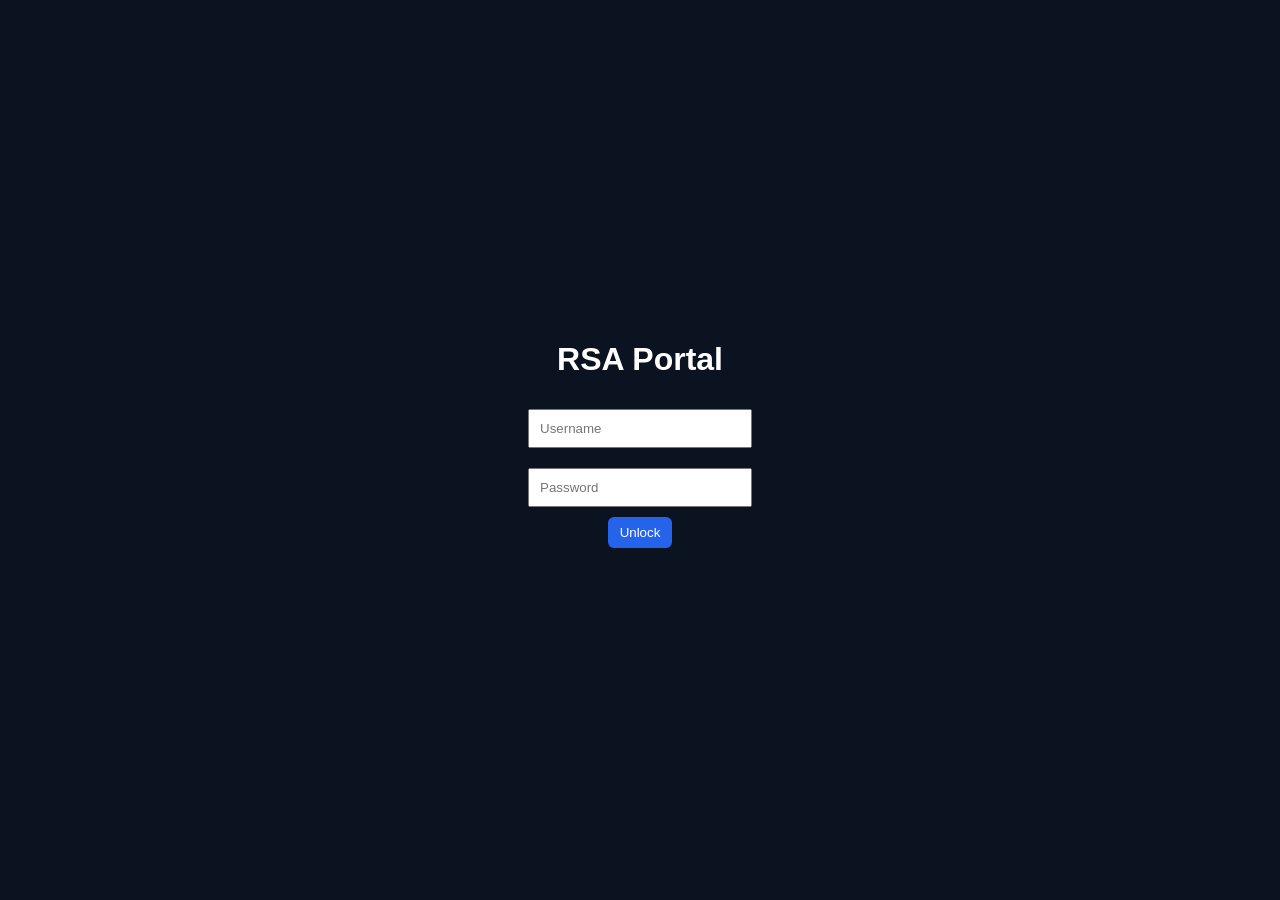
<file: index.html>
<!DOCTYPE html>
<html>
<head>

<title>RSA Work Portal</title>

<link rel="stylesheet" href="style.css">
<script src="data.js"></script>
<script src="app.js"></script>

</head>

<body>

<div id="loginScreen" class="login">

<h1>RSA Portal</h1>

<input id="username" placeholder="Username">
<input id="password" type="password" placeholder="Password">

<button onclick="login()">Unlock</button>

<p id="loginError"></p>

</div>

<div id="portal" class="hidden">

<div class="navbar">

<button onclick="showPage('dashboard')">Dashboard</button>
<button onclick="showPage('script')">Main Script</button>
<button onclick="showPage('audit')">Audit Script</button>
<button onclick="showPage('tracker')">Lead Tracker</button>
<button onclick="showPage('calendar')">Calendar</button>
<button onclick="showPage('templates')">Templates</button>

</div>

<div class="container">

<!-- DASHBOARD -->

<div id="dashboard" class="page">

<h1>Dashboard</h1>

<div class="stats">

<div class="card">Calls Today <h2 id="calls">0</h2></div>
<div class="card">Audits Booked <h2 id="audits">0</h2></div>
<div class="card">Follow Ups <h2>0</h2></div>
<div class="card">Sales Closed <h2>0</h2></div>

</div>

<h2>Call Timer</h2>

<div id="timer">00:00</div>

<button onclick="startTimer()">Start</button>
<button onclick="stopTimer()">Stop</button>

</div>

<!-- MAIN SCRIPT -->

<div id="script" class="page hidden">

<h1>Main Call Script</h1>

<div class="scriptBox" id="scriptText"></div>

<button onclick="prevScript()">Back</button>
<button onclick="nextScript()">Next</button>

</div>

<!-- AUDIT SCRIPT -->

<div id="audit" class="page hidden">

<h1>Audit Call Script</h1>

<div class="scriptBox" id="auditText"></div>

<button onclick="prevAudit()">Back</button>
<button onclick="nextAudit()">Next</button>

</div>

<!-- LEAD TRACKER -->

<div id="tracker" class="page hidden">

<h1>Lead Tracker</h1>

<input id="leadName" placeholder="Business Name">
<input id="leadPhone" placeholder="Phone">

<select id="leadStatus">

<option>No Answer</option>
<option>Follow Up</option>
<option>Audit Booked</option>
<option>Closed</option>

</select>

<button onclick="addLead()">Add Lead</button>

<ul id="leadList"></ul>

</div>

<!-- CALENDAR -->

<div id="calendar" class="page hidden">

<h1>Calendar</h1>

<p>Schedule audits and follow ups here.</p>

</div>

<!-- TEMPLATES -->

<div id="templates" class="page hidden">

<h1>Message Templates</h1>

<div class="card">

Cold WhatsApp After Call

<button onclick="copy('t1')">Copy</button>

<p id="t1">
Hi [Name] — it’s Summer from RSA Marketing.
As promised here are 2 quick wins I noticed for your business.
If you'd like I can send the plan and options.
</p>

</div>

<div class="card">

No Reply Follow Up

<button onclick="copy('t2')">Copy</button>

<p id="t2">
Quick one — do you want more visibility on Google this month or are you happy where things are?
</p>

</div>

</div>

</div>

</div>

</body>
</html>
</file>
<file: style.css>
body{

background:#0b1220;
color:white;
font-family:Arial;
margin:0;

}

.login{

height:100vh;
display:flex;
flex-direction:column;
justify-content:center;
align-items:center;

}

.login input{

margin:10px;
padding:10px;
width:200px;

}

.navbar{

background:#111827;
padding:10px;
display:flex;
gap:10px;

}

button{

background:#2563eb;
border:none;
color:white;
padding:8px 12px;
border-radius:6px;

}

.container{

padding:30px;

}

.stats{

display:grid;
grid-template-columns:repeat(4,1fr);
gap:20px;

}

.card{

background:#1f2937;
padding:20px;
border-radius:10px;
margin-bottom:20px;

}

.scriptBox{

background:#1f2937;
padding:20px;
border-radius:10px;
margin:20px 0;

}

.hidden{

display:none;

}

#timer{

font-size:40px;
margin:20px 0;

}
</file>
